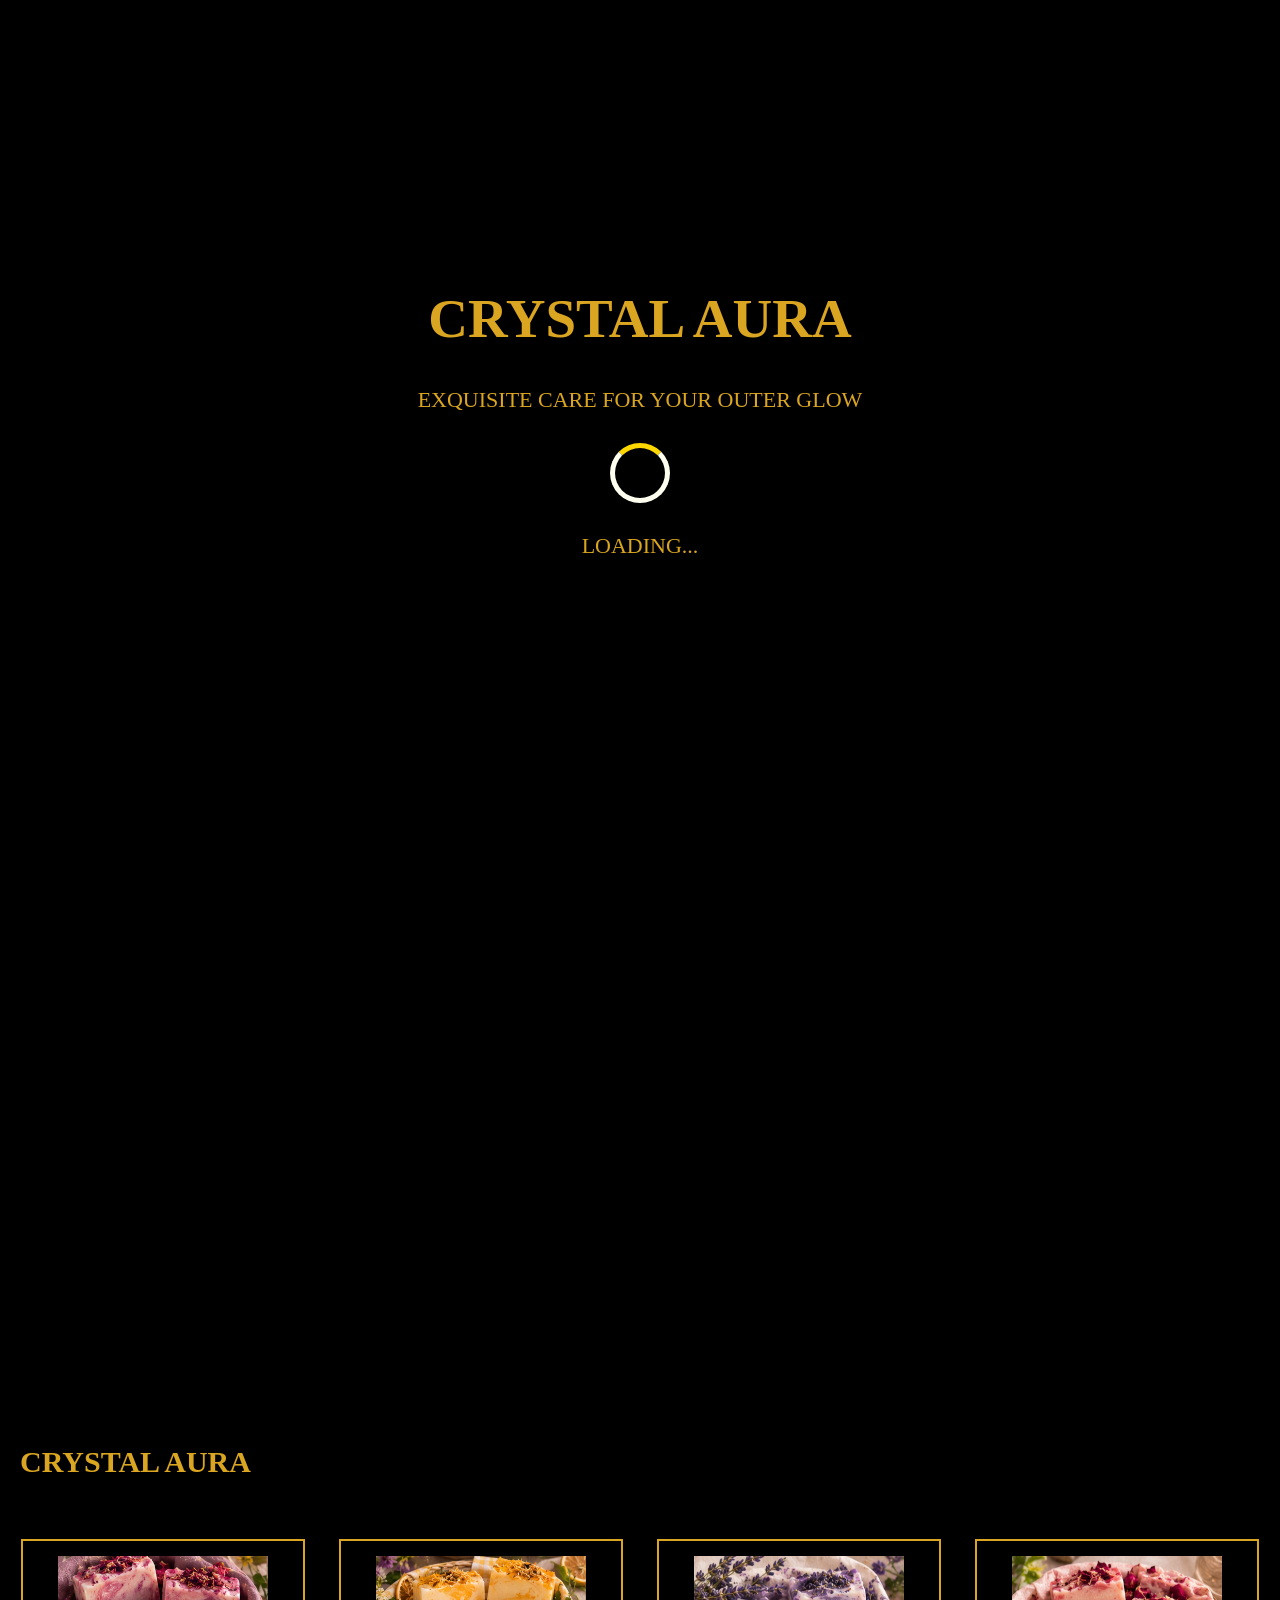
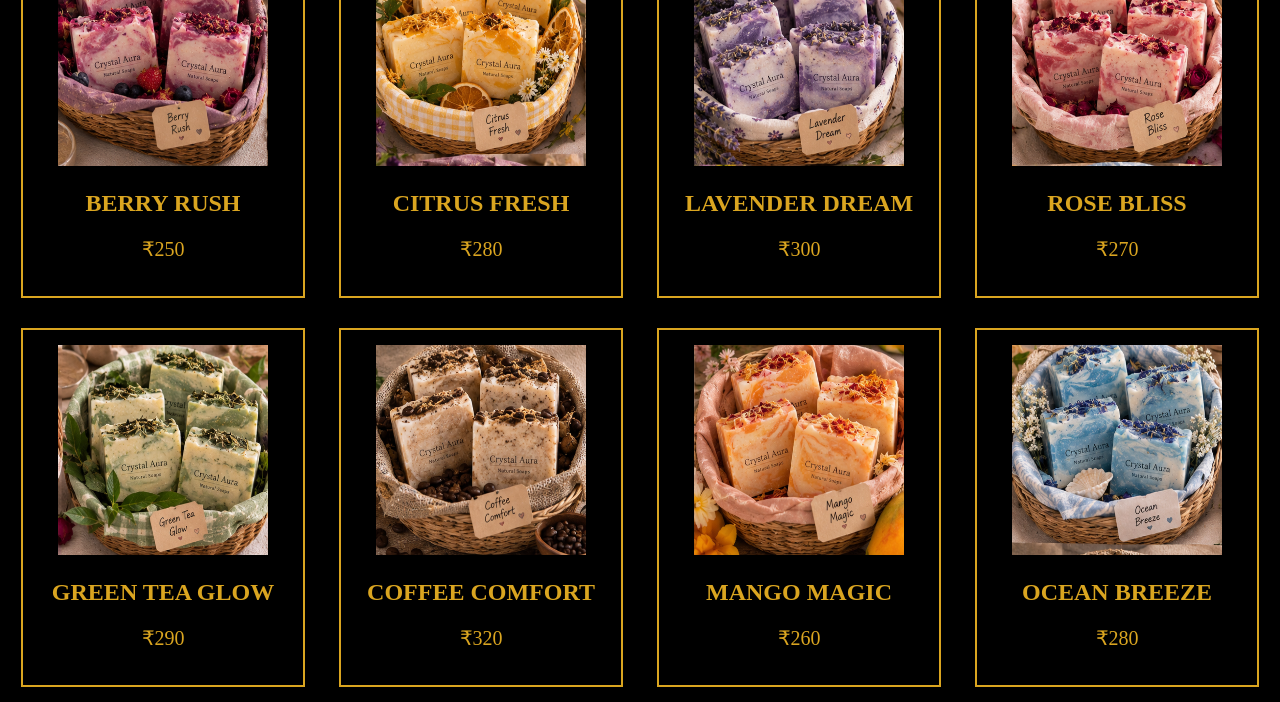
<file: index.html>
<!DOCTYPE html>
<html lang="en">
<head>
    <title>CRYSTAL AURA</title>
    <link rel="stylesheet" href="style.css">
</head>

<body>
    <div id="loading" class="page">
        <h1>CRYSTAL AURA</h1>
        <p>EXQUISITE CARE FOR YOUR OUTER GLOW</p>
        <div class="loader"></div>
        <p>LOADING...</p>
    </div>

    <div id="home" class="header">
        <h2>CRYSTAL AURA</h2>    
    </div>


    <div class="product">
        <img src="Berry_Rush.png"
             alt="BERRY RUSH"
             onclick="showProduct('BERRY RUSH','Berry_Rush.png','250')">
        <h2>BERRY RUSH</h2>
        <p>₹250</p>
    </div>

    <div class="product">
        <img src="Citrus_Fresh.png"
             alt="CITRUS FRESH"
             onclick="showProduct('CITRUS FRESH','Citrus_Fresh.png','280')">
        <h2>CITRUS FRESH</h2>
        <p>₹280</p>
    </div>

    <div class="product">
        <img src="Lavender_Dream.png"
             alt="LAVENDER DREAM"
             onclick="showProduct('LAVENDER DREAM','Lavender_Dream.png','300')">
        <h2>LAVENDER DREAM</h2>
        <p>₹300</p>
    </div>

    <div class="product">
        <img src="Rose_Bliss.png"
             alt="ROSE BLISS"
             onclick="showProduct('ROSE BLISS','Rose_Bliss.png','270')">
        <h2>ROSE BLISS</h2>
        <p>₹270</p>
    </div>

    <div class="product">
        <img src="Green_Tea_Glow.png"
             alt="GREEN TEA GLOW"
             onclick="showProduct('GREEN TEA GLOW','Green_Tea_Glow.png','290')">
        <h2>GREEN TEA GLOW</h2>
        <p>₹290</p>
    </div>

    <div class="product">
        <img src="Coffee_Comfort.png"
             alt="COFFEE COMFORT"
             onclick="showProduct('COFFEE COMFORT','Coffee_Comfort.png','320')">
        <h2>COFFEE COMFORT</h2>
        <p>₹320</p>
    </div>

    <div class="product">
        <img src="Mango_Magic.png"
             alt="MANGO MAGIC"
             onclick="showProduct('MANGO MAGIC','Mango_Magic.png','260')">
        <h2>MANGO MAGIC</h2>
        <p>₹260</p>
    </div>

    <div class="product">
        <img src="Ocean_Breeze.png"
             alt="OCEAN BREEZE"
             onclick="showProduct('OCEAN BREEZE','Ocean_Breeze.png','280')">
        <h2>OCEAN BREEZE</h2>
        <p>₹280</p>
    </div>


    <div id="skintypes" class="page">
        <h1>PRODUCT RECOMMENDATION</h1>

        <div class="categories-grid">

            <div class="category-card">
                <img src="dry.jpg" alt="Dry Skin">
                <a href="dryskin.html" class="view-btn">DRY SKIN</a>
            </div>

            <div class="category-card">
                <img src="PRQL_Blog_Hero_OilySkin.webp"
                     alt="Oily Skin">
                <a href="oilyskin.html" class="view-btn">OILY SKIN</a>
            </div>

            <div class="category-card">
                <img src="images.jpg" 
                alt="Combination Skin">
                <a href="combination.html" class="view-btn">
                    COMBINATION SKIN
                </a>
            </div>

            <div class="category-card">
                <img src="PRQL_Blog_Hero_NormalSkin.webp"
                     alt="Normal Skin">
                <a href="normalskin.html" class="view-btn">
                    NORMAL SKIN
                </a>
            </div>

        </div>
    </div>
    <div id="product" class="page">

       <button onclick="goBack()">BACK TO PRODUCTS</button>
        <h1 id="productName"></h1>

        <img id="productImage"
             src="Berry_Rush.png"
             alt="PRODUCT">

        <h2 id="productPrice">₹250</h2>

        <p>
            A BEAUTIFUL HANDMADE SOAP FROM CRYSTAL AURA.
        </p>

        <p>SIZE: 100 G</p>

        <div class="ingredients">
            <h2>INGREDIENTS</h2>
            <p>COCONUT OIL</p>
            <p>OLIVE OIL</p>
            <p>SHEA BUTTER</p>
            <p>CASTOR OIL</p>
            <p>SUBSTANCE EXTRACT</p>
            <p>NATURAL FRAGRANCE</p>
        </div>

        <h2>ABOUT THE SOAP</h2>

        <p>
            MADE WITH CAREFULLY SELECTED INGREDIENTS
            FOR A GENTLE AND REFRESHING BATHING EXPERIENCE.
        </p>

        <button class="buy-button" onclick="showContact()">
            BUY NOW
        </button>

        <p id="contact"></p>

    </div>

    <script src="script.js"></script>

</body>
</html>
</file>
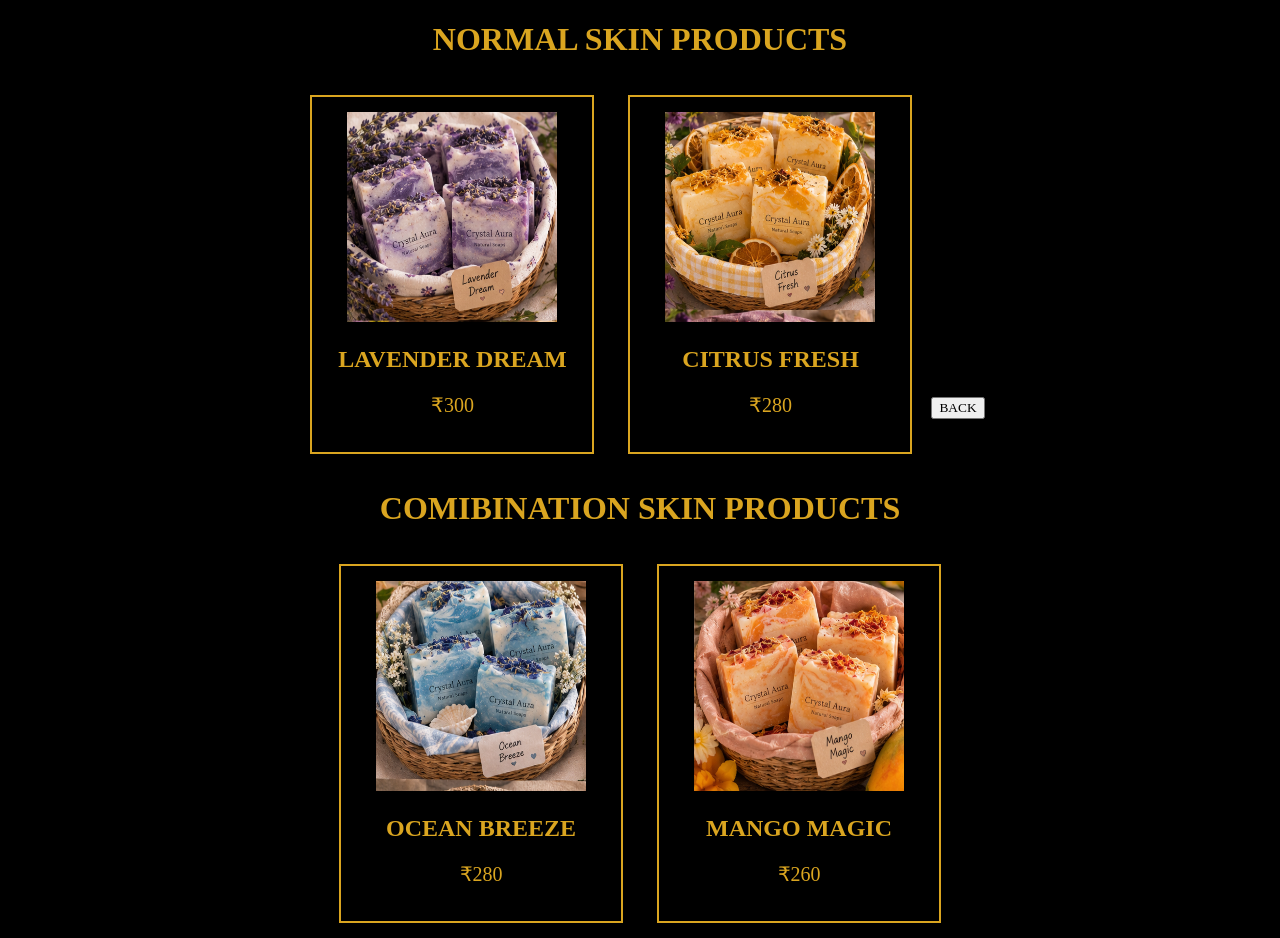
<file: combination.html>
<!DOCTYPE html>
<html>
<head>
    <title>Combination Skin Products</title>
    <link rel="stylesheet" href="style.css">
</head>
<body>

    <h1>Normal Skin Products</h1>
     <div class="product">

        <img src="Lavender_Dream.png"
             alt="LAVENDER DREAM"
             onclick="showProduct('LAVENDER DREAM','Lavender_Dream.png','₹300')">

        <h2>LAVENDER DREAM</h2>

        <p>₹300</p>

    </div>
    <div class="product">

        <img src="Citrus_Fresh.png"
             alt="CITRUS FRESH"
             onclick="showProduct('CITRUS FRESH','Citrus_Fresh.png','₹280')">

        <h2>CITRUS FRESH</h2>

        <p>₹280</p>

    </div>
     <button onclick="goBack()">BACK</button>


</body>
</html>
</head>
<body>

    <h1>Comibination Skin Products</h1>
    <div class="product">

        <img src="Ocean_Breeze.png"
             alt="OCEAN BREEZE"
             onclick="showProduct('OCEAN BREEZE','Ocean_Breeze.png','₹280')">

        <h2>OCEAN BREEZE</h2>

        <p>₹280</p>

    </div>
    <div class="product">

        <img src="Mango_Magic.png"
             alt="MANGO MAGIC"
             onclick="showProduct('MANGO MAGIC','Mango_Magic.png','₹260')">

        <h2>MANGO MAGIC</h2>

        <p>₹260</p>

    </div>


</body>
</html>
</file>
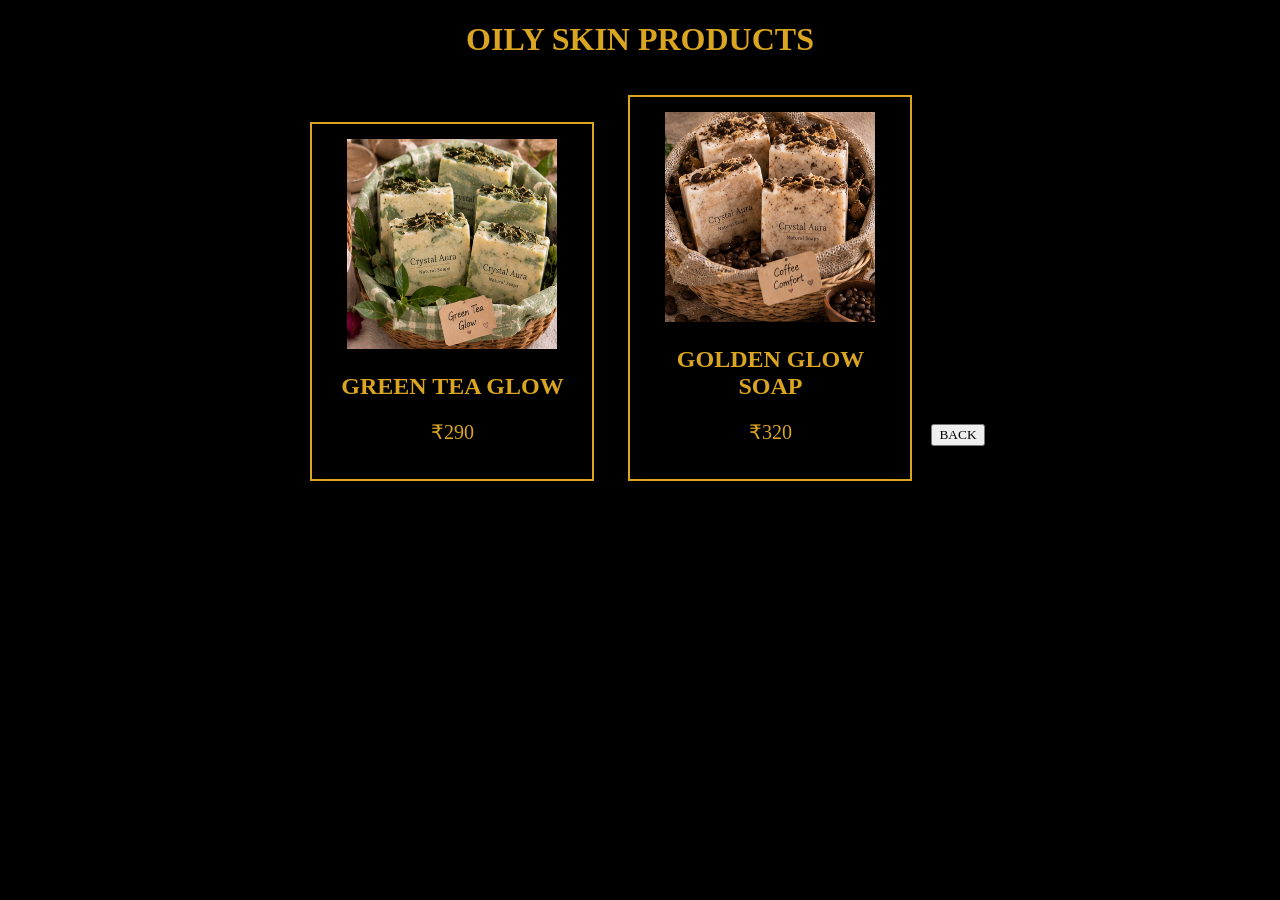
<file: dryskin.html>
<!DOCTYPE html>
<html>
<head>
    <title>Oily Skin Products</title>
    <link rel="stylesheet" href="style.css">
</head>
<body>

    <h1>Oily Skin Products</h1>
    <div class="product">

        <img src="Green_Tea_Glow.png"
             alt="GREEN TEA GLOW"
             onclick="showProduct('GREEN TEA GLOW','Green_Tea_Glow.png','₹290')">

        <h2>GREEN TEA GLOW</h2>

        <p>₹290</p>
    </div>
    <div class="product">

        <img src="Coffee_Comfort.png"
             alt="COFFEE COMFORT"
             onclick="showProduct('COFFEE COMFORT','Coffee_Comfort.png','₹320')">

        <h2>GOLDEN GLOW SOAP</h2>

        <p>₹320</p>
    </div>
    <button onclick="goBack()">BACK</button>


</body>
</html>
</file>
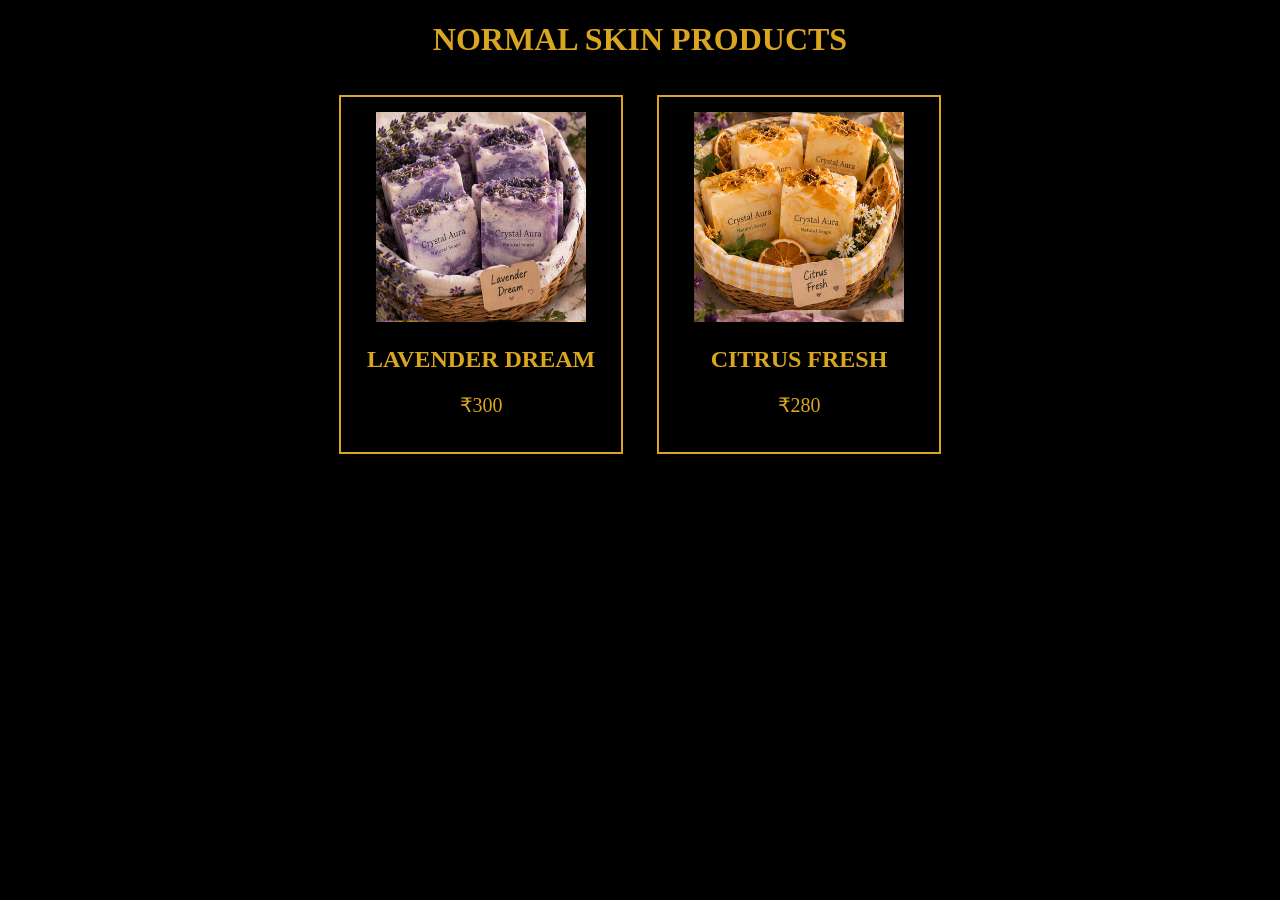
<file: normalskin.html>
<!DOCTYPE html>
<html>
<head>
    <title>Normal Skin Products</title>
    <link rel="stylesheet" href="style.css">
</head>
<body>

    <h1>Normal Skin Products</h1>
     <div class="product">

        <img src="Lavender_Dream.png"
             alt="LAVENDER DREAM"
             onclick="showProduct('LAVENDER DREAM','Lavender_Dream.png','₹300')">

        <h2>LAVENDER DREAM</h2>

        <p>₹300</p>

    </div>
    <div class="product">

        <img src="Citrus_Fresh.png"
             alt="CITRUS FRESH"
             onclick="showProduct('CITRUS FRESH','Citrus_Fresh.png','₹280')">

        <h2>CITRUS FRESH</h2>

        <p>₹280</p>

    </div>


</body>
</html>
</file>
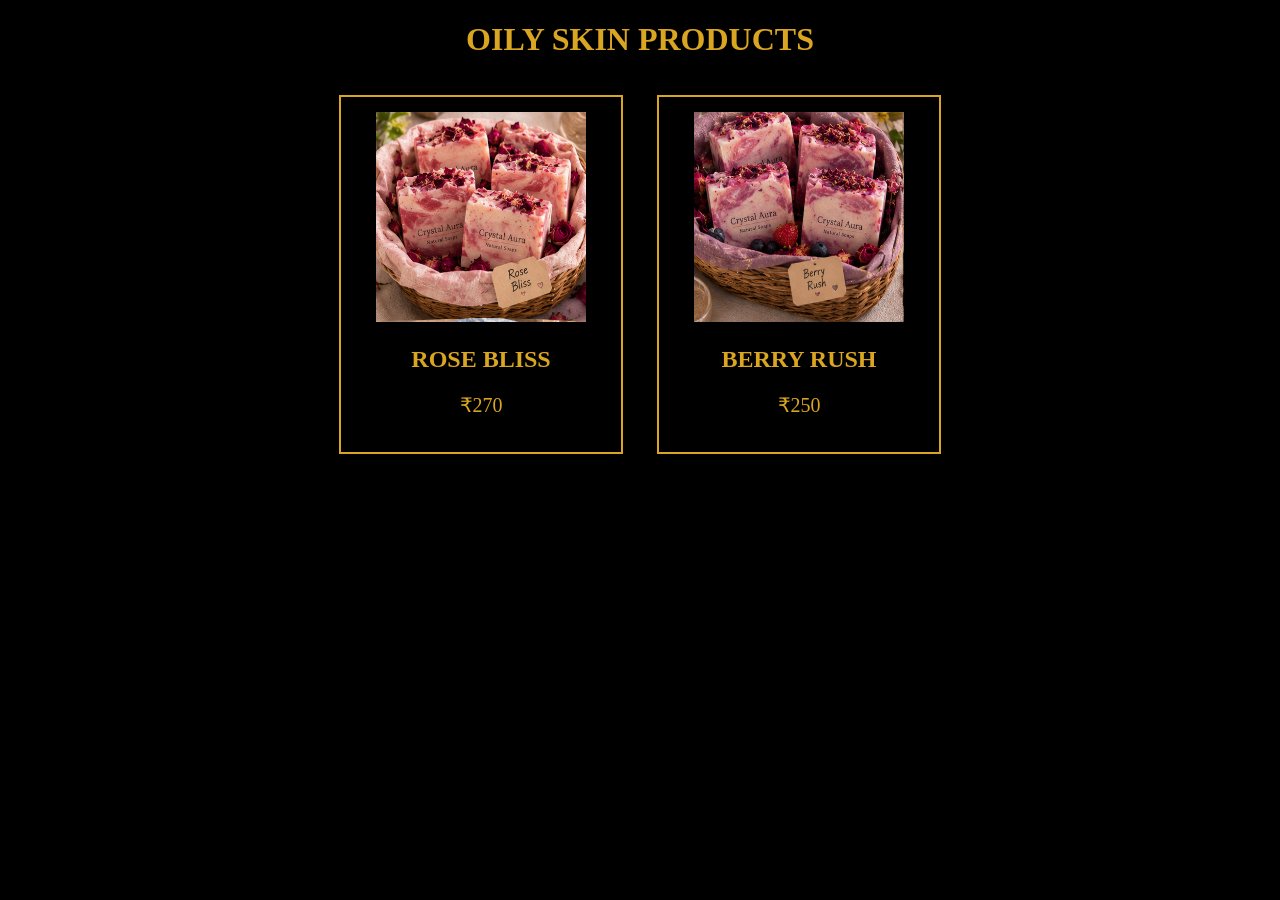
<file: oilyskin.html>
<!DOCTYPE html>
<html>
<head>
    <title>oily Skin Products</title>
    <link rel="stylesheet" href="style.css">
</head>
<body>

    <h1>oily Skin Products</h1>
     <div class="product">

        <img src="Rose_Bliss.png"
             alt="ROSE BLISS"
             onclick="showProduct('ROSE BLISS','Rose_Bliss.png','₹270')">

        <h2>ROSE BLISS</h2>

        <p>₹270</p>

    </div>
     <div class="product">

        <img src="Berry_Rush.png"
             alt="BERRY RUSH"
             onclick="showProduct('BERRY RUSH','Berry_Rush.png','₹250')">

        <h2>BERRY RUSH</h2>

        <p>₹250</p>

    </div>



</body>
</html>
</file>
<file: style.css>
* {
    font-family: "Black Chancery";
    text-transform: uppercase;
}



body {
    margin: 0;
    background-color:black;
    color :goldenrod;
    text-align: center;
}
.page {
    display: none;
    height: 100vh;
    padding: 30px;
}
#loading {
    display: block;
    height: 100vh;
    padding: 250px;
    background-color: black;
    color: goldenrod;
}
#loading h1 {
    font-size: 55px;
}

#loading p {
    font-size: 22px;
}

.loader {
    width: 50px;
    height: 50px;

    border: 5px solid ivory;
    border-top: 5px solid gold;

    border-radius: 50%;

    margin: 30px auto;

}

#home h1 {
    font-size: 50px;
}

#home  p {
    font-size: 22px;
}

#home h2 {
    font-size: 30px;
}


.product {
    display: inline-block;

    width: 250px;
    margin: 15px;
    padding: 15px;

    background-color:black;

    border: 2px solid goldenrod;

}

.header 
{
    background-color: black;
    color:goldenrod;
    padding:20px;
    text-align:left;

}
header h1{
    margin :0;
    text-align:left;
    padding: 25px;
}


.header span{
    display:inline-block;
    margin:0 5px;
}


.product img {

    width: 210px;
    height:210px;
}

.product h2 {
    font-size: 24px;
}
.product p {
    font-size: 20px;
}

.Skintypes{
    display:inline-block;
    margin-bottom: 60px;
    padding: 10px;
}
.categories-grid {
  display: grid;
  grid-template-columns: repeat(4,200px);
  justify-content: center;
  gap: 20px;
  
  
}

.category-card {
  width:200px;
  text-align: center;

}
.category-card img {
  width:200px;
  height: 200px;
  display: block;
  margin: 0 auto 10px;
}


.category-name {
  display:inline block;
  font-weight: bold;
}

.view-btn {
  padding: 5px 18px;
  display: block;
  margin: 10px auto;
  
  
}

#product h1{

    font-size: 45px;
}
#product img {

    width: 320px;
    height: 320px;
}

#product  p {
    font-size: 20px;
}
.ingredients {

    background-color: black;

    border: 2px solid ;

    margin: 20px auto;

    width: 320px;
}

.ingredients h2 {
    font-size: 28px;
}

.ingredients p {
    font-size: 19px;
    margin: 8px;
}
.buy-button {

    background-color: black;

    color: goldenrod;

    border: 2px solid goldenrod;

    padding: 16px 40px;

    margin: 30 px;

    font-size: 20px;
}
#contact {

    font-size: 22px;

    color: black;

    background-color: goldenrod;

    border: 2px solid goldenrod;

    padding: 15px;

    margin: 20px auto;

    width: 300px;
}
</file>
